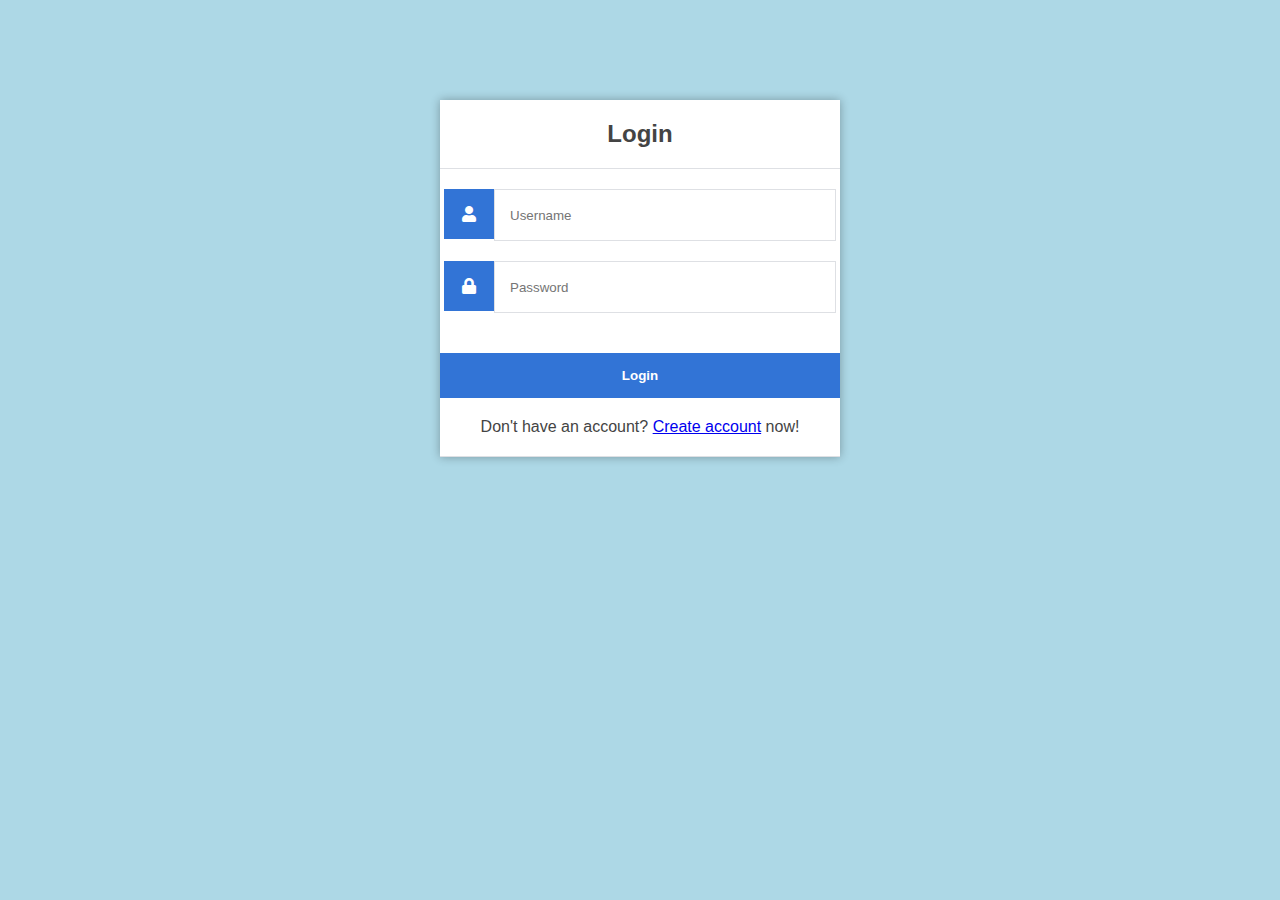
<file: src/login.html>
<!DOCTYPE html>
<html>
	<head>
		<meta charset="utf-8">
		<title>Login</title>
		<link rel="stylesheet" href="styles.css">
		<link rel="stylesheet" href="https://use.fontawesome.com/releases/v5.7.1/css/all.css">

	</head>
	<body>
		<div class="login">
			<h1>Login</h1>
			<form action="config.php" method="post">
				<label for="username">
					<i class="fas fa-user"></i>
				</label>
				<input type="text" name="username" placeholder="Username" id="username" required>
				<label for="password">
					<i class="fas fa-lock"></i>
				</label>
				<input type="password" name="password" placeholder="Password" id="password" required>
				<input type="submit" value="Login">
				<input type="hidden" name="came_from" value="login">
			</form>
			<p>Don't have an account? <a href="signup.html">Create account</a> now!</p>
		</div>
	</body>
</html>
</file>
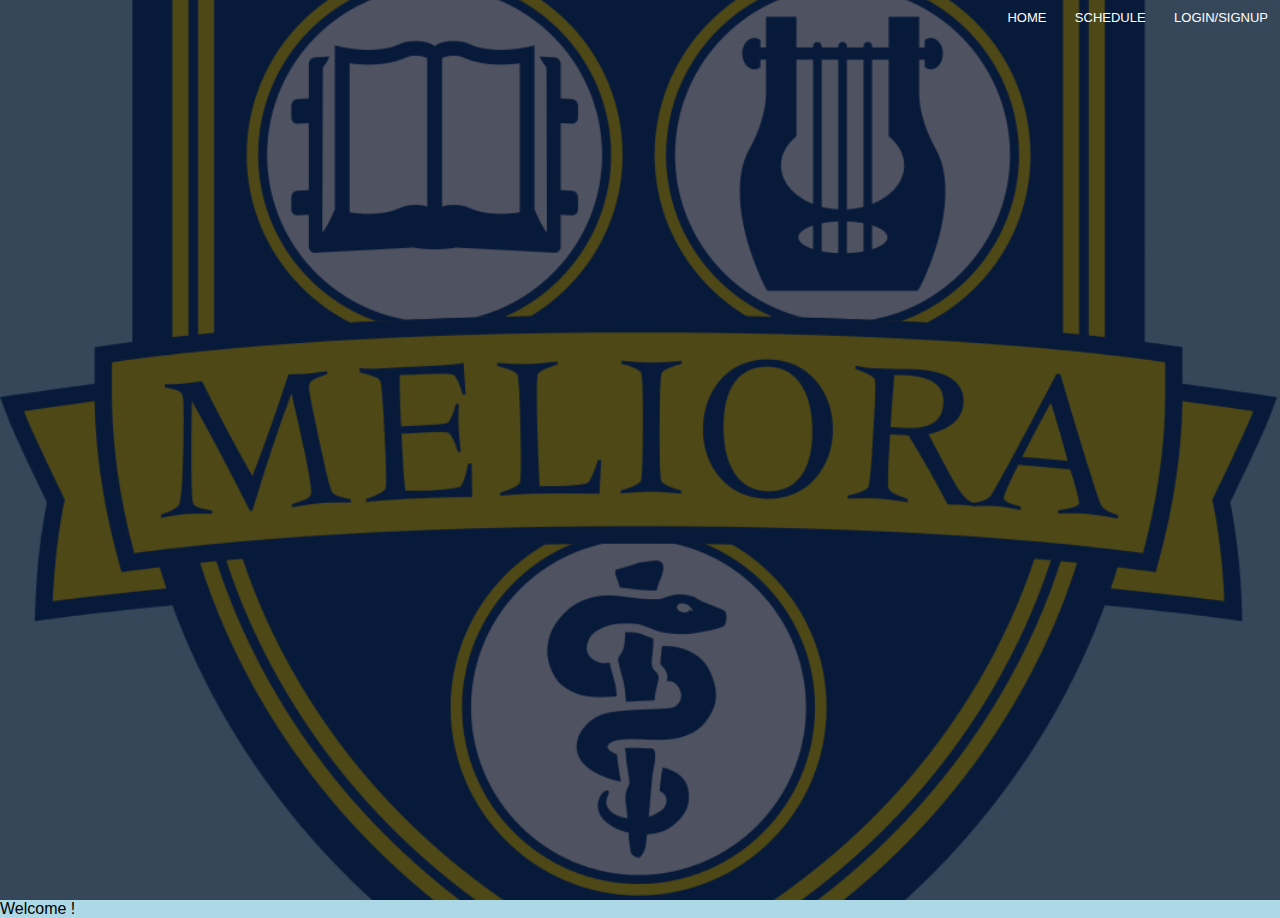
<file: src/profile.html>
<!DOCTYPE html>
<html>
	<head>
		<meta charset="utf-8">
		<title>Profile Home Page</title>
		<link rel="stylesheet" href="styles.css">
		<link rel="stylesheet" href="https://use.fontawesome.com/releases/v5.7.1/css/all.css">
		<section class="header">
			<div class="nav-links" id="navLinks">
                <ul>
                    <li><a href="index.html">HOME</a></li>
                    <li><a href="schedule.html">SCHEDULE</a></li>
                    <li><a href="login.html">LOGIN/SIGNUP</a></li>

                </ul>
			</div>
		</nav>
		</section>
	</head>
	<body>
		<div class="loggedin">
			<form action="config.php" method="post">
				<p>Welcome <?=$_SESSION['username']?>!</p>
			</form>
		</div>
	</body>
</html>
</file>
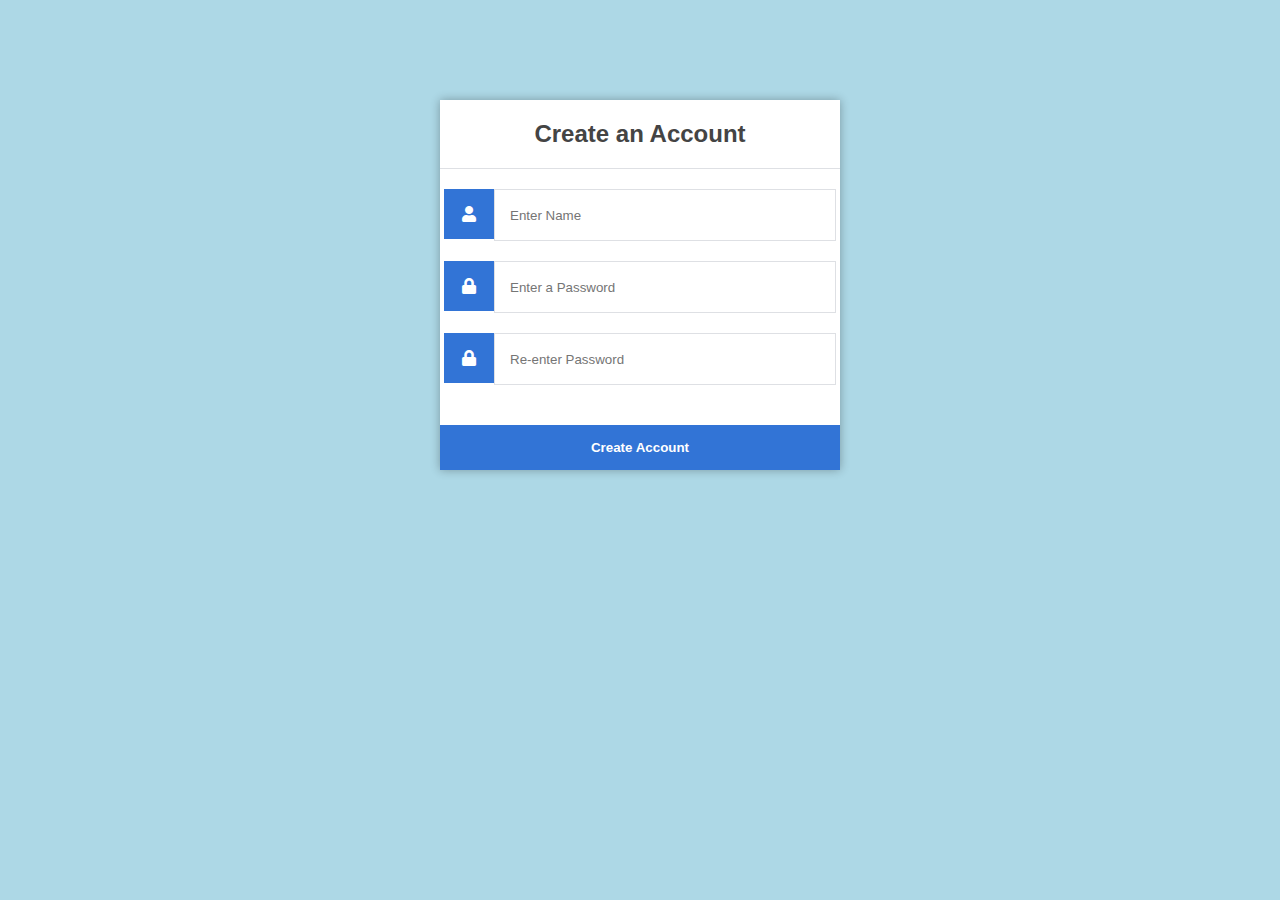
<file: src/signup.html>
<!DOCTYPE html>
<html>
	<head>
		<meta charset="utf-8">
		<title>Login</title>
		<link rel="stylesheet" href="styles.css">
		<link rel="stylesheet" href="https://use.fontawesome.com/releases/v5.7.1/css/all.css">
	</head>
	<body>
		<div class="login">
			<h1>Create an Account</h1>
			<form action="signup.php" method="post">
				<label for="name">
					<i class="fas fa-user"></i>
				</label>
				<input type="text" name="name" placeholder="Enter Name" id="fname" required>
				<label for="password">
					<i class="fas fa-lock"></i>
				</label>
				<input type="password" name="password" placeholder="Enter a Password" id="password" required>
				<label for="password2">
					<i class="fas fa-lock"></i>
				</label>
				<input type="password" name="password2" placeholder="Re-enter Password" id="password2" required>
				<input type="submit" value="Create Account">
				<input type="hidden" name="came_from" value="signup">

			</form>
		</div>
	</body>
</html>
</file>
<file: src/styles.css>
/* 
Project Ridekick: Henry Gardner, Gabby Novack
CSC261 Final Project Milestone 3
Prof. Zhupa

This is the CSS file containing styling elements

Used aid from the following (especially for styling the login page): https://codeshack.io/secure-login-system-php-mysql/
*/

* {
margin: 0;
padding: 0;
font-family: 'Montserrat', sans-serif;
}

.header {
min-height: 100vh;
width: 100%;
background-image: linear-gradient(rgba(4,9,30,0.7),rgba(4,9,30,0.7)),url(images/logo.png);
background-position: center;
background-size:cover;
position: relative;
}

/* base background color */
body {
    background-color: #ADD8E6;
}

nav {
display: flex;
padding: 2% 6%;
justify-content: space-between;
align-items: center;
}

nav img {
width: 150px;
}

.nav-links {
flex: 1;
text-align: right;
}

.nav-links ul li {
list-style: none;
display: inline-block;
padding: 8px 12px;
position: relative;
}

.nav-links ul li a {
color: #fff;
text-decoration: none;
font-size: 13px;
}

.nav-links ul li::after {	
content: '';
width: 0%;
height: 2px;
background: #ffd700;
display: block;
margin: auto;
transition: 0.5s;
}

.nav-links ul li:hover::after {
width: 100%;
}

.text-box {
width: 90%;
color: #fff;
position: absolute;
top: 30%;
left: 50%;
transform: translate(-50%,-50%);
text-align: center;
}

.text-box h1 {
font-size: 60px;
}

.text-box p {
margin: 10px 0 40px;
font-size: 16px;
color: #fff;
}

.page-btn {
display: inline-block;
text-decoration: none;
color: #fff;
border: 1px solid #fff;
padding: 12px 34px;
font-size: 13px;
background: transparent;
position: relative;
cursor: pointer;	
}

.page-btn:hover {
border: 1px solid #ffd700;
background: #000000;
transition: 1s;

}

nav .fa {
display: none;
}

@media(max-width: 700px) {
.text-box h1 {
font-size: 20px;
}

.nav-links ul li a {
display: block;
}

.nav-links {
    position: absolute;
    background: #ffd700;
    height: 100vh;
    width: 200px;
    top: 0;
    right: -200px;
    text-align: left;
    z-index: 2;
    transition: 1s;	
}

nav .fa {
    display: block;
    color: #fff;
    margin: 10px;
    font-size: 22px;
    cursor: pointer;
}

.nav-links ul {
    padding: 30px;
}
}

.login {
    width: 400px;
    background-color: #ffffff;
    box-shadow: 0 0 9px 0 rgba(0, 0, 0, 0.3);
    margin: 100px auto;
}
.login h1 {
    text-align: center;
    color: #444444;
    font-size: 24px;
    padding: 20px 0 20px 0;
    border-bottom: 1px solid #dee0e4;
}
.login p {
    text-align: center;
    color: #444444;
    font-size: 16px;
    padding: 20px 0 20px 0;
    border-bottom: 1px solid #dee0e4;
}
.login form {
    display: flex;
    flex-wrap: wrap;
    justify-content: center;
    padding-top: 20px;
}
.login form label {
    display: flex;
    justify-content: center;
    align-items: center;
    width: 50px;
    height: 50px;
    background-color: #3274d6;
    color: #ffffff;
}
.login form input[type="password"], .login form input[type="text"] {
    width: 310px;
    height: 50px;
    border: 1px solid #dee0e4;
    margin-bottom: 20px;
    padding: 0 15px;
}
.login form input[type="submit"] {
    width: 100%;
    padding: 15px;
    margin-top: 20px;
    background-color: #3274d6;
    border: 0;
    cursor: pointer;
    font-weight: bold;
    color: #ffffff;
    transition: background-color 0.2s;
}
.login form input[type="submit"]:hover {
    background-color: #2868c7;
    transition: background-color 0.2s;
}

/* FOOTER STYLING */

.footer {
width: 100%;
text-align: center;
padding: 10px 0;
}

.footer h4 {
margin-bottom: 0;
margin-top: 20px;
font-weight: 600;
}
}
</file>
